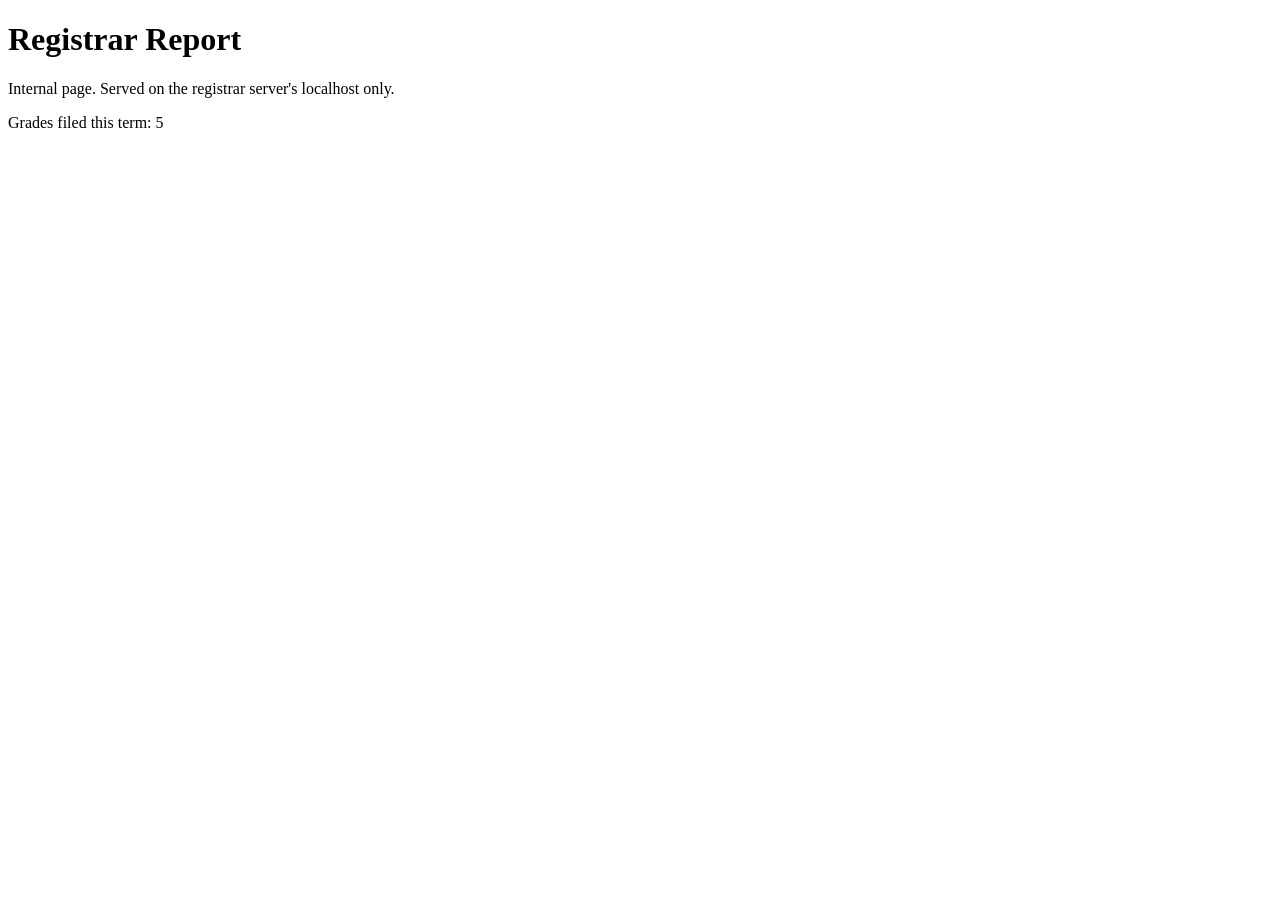
<file: modules/module-5/lab3/files/public/index.html>
<!DOCTYPE html>
<html lang="en">
<head><meta charset="utf-8"><title>Registrar Report</title></head>
<body>
<h1>Registrar Report</h1>
<p>Internal page. Served on the registrar server's localhost only.</p>
<p>Grades filed this term: 5</p>
</body>
</html>
</file>
